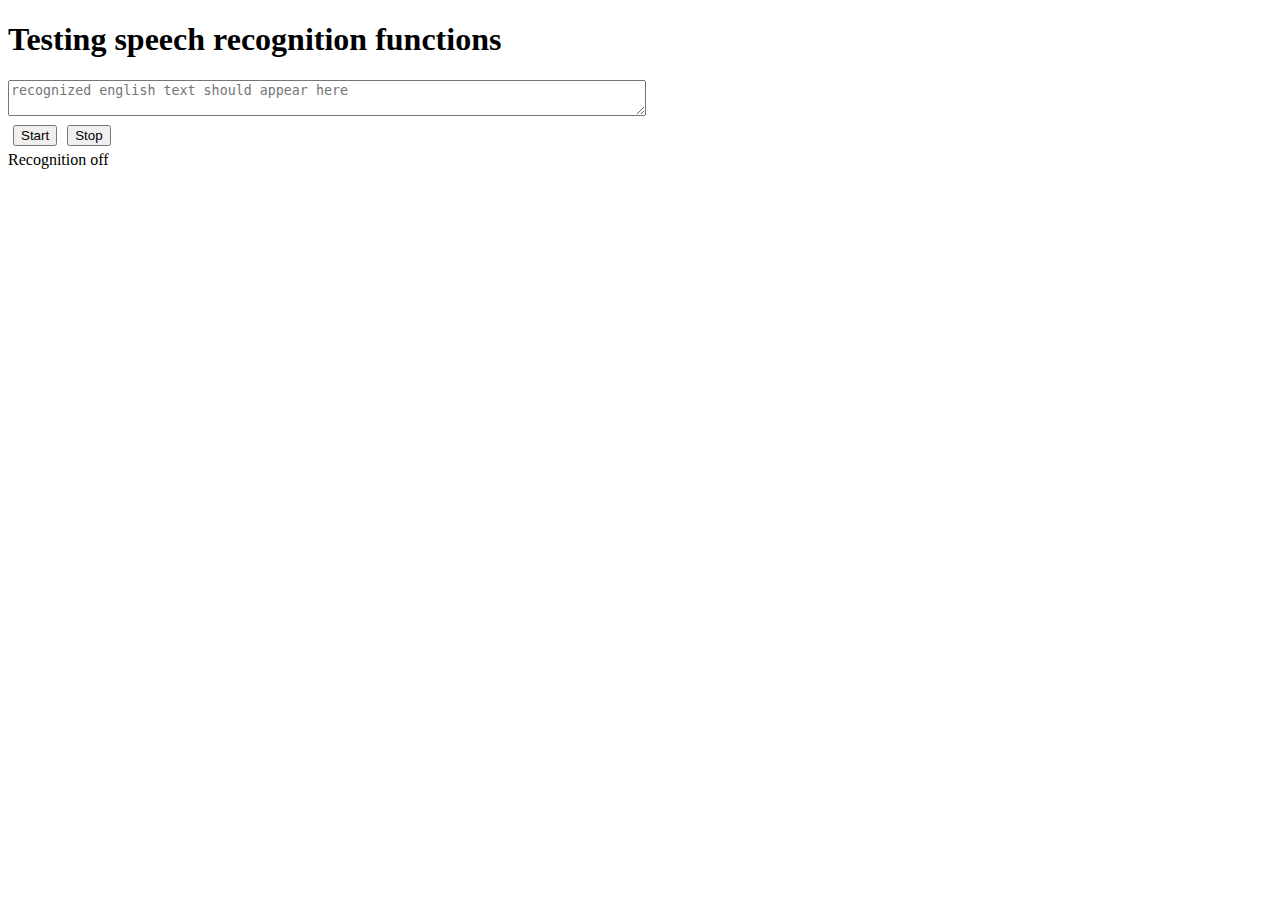
<file: static/lib/voiceTalking/speech_recognition_test.html>
<!DOCTYPE html>
<html lang="en">
<head>
    <meta charset="UTF-8">
    <title>Speech recognition test</title>
</head>
<body>
<h1>Testing speech recognition functions</h1>
<h2 id="not-supported-text" style="display:none">Your browser doesn't support speech recognition or webkit speech recognition</h2>
<div id="recognition-functions" style="display:none">
    <textarea id="text-input" placeholder="recognized english text should appear here" style="width:50%"></textarea>
    <div style="display:flex">
        <button onclick="startRecognition()" style="margin:5px;">Start</button>
        <button onclick="stopRecognition()" style="margin:5px;">Stop</button>
    </div>
    <div id="recognition-status">Recognition off</div>
</div>
<script>
    var recognizer = false;
    var restartRecognition = false;
    const recognitionStatus = document.getElementById('recognition-status');
    const textInput = document.getElementById('text-input');

    if (!(window.SpeechRecognition || window.webkitSpeechRecognition)) {
        notSupportedText = document.getElementById('not-supported-text');
        notSupportedText.style.display = 'block';
    } else {
        initializeRecognizer();
        let recognitionFunctions = document.getElementById('recognition-functions');
        recognitionFunctions.style.display = 'block';
    }

    function initializeRecognizer() {
        recognizer = new (window.SpeechRecognition || window.webkitSpeechRecognition)();
        recognizer.lang = 'en-US';
        recognizer.addEventListener('result', (event) => {
            let result = event.results[event.results.length - 1][0].transcript.toLowerCase().trim();
            textInput.value += result + ' ';
            restartRecognition = true;
        });

        recognizer.addEventListener('end', (event) => {
            if (restartRecognition) {
                console.log('restart recognition');
                recognizer.start();
            } else {
                console.log('recognition stopped');
                recognitionStatus.textContent = 'Recognition off';
                textInput.value = '';
            }
        });
    }

    function startRecognition() {
        if (recognizer) {
           console.log('start recognition');
           recognizer.start();
           recognitionStatus.textContent = 'Recognition on';
        }
    }

    function stopRecognition() {
        if (recognizer) {
           console.log('stop recognition');
           restartRecognition = false;
           recognizer.stop();
        }
    }

</script>
</body>
</html>
</file>
